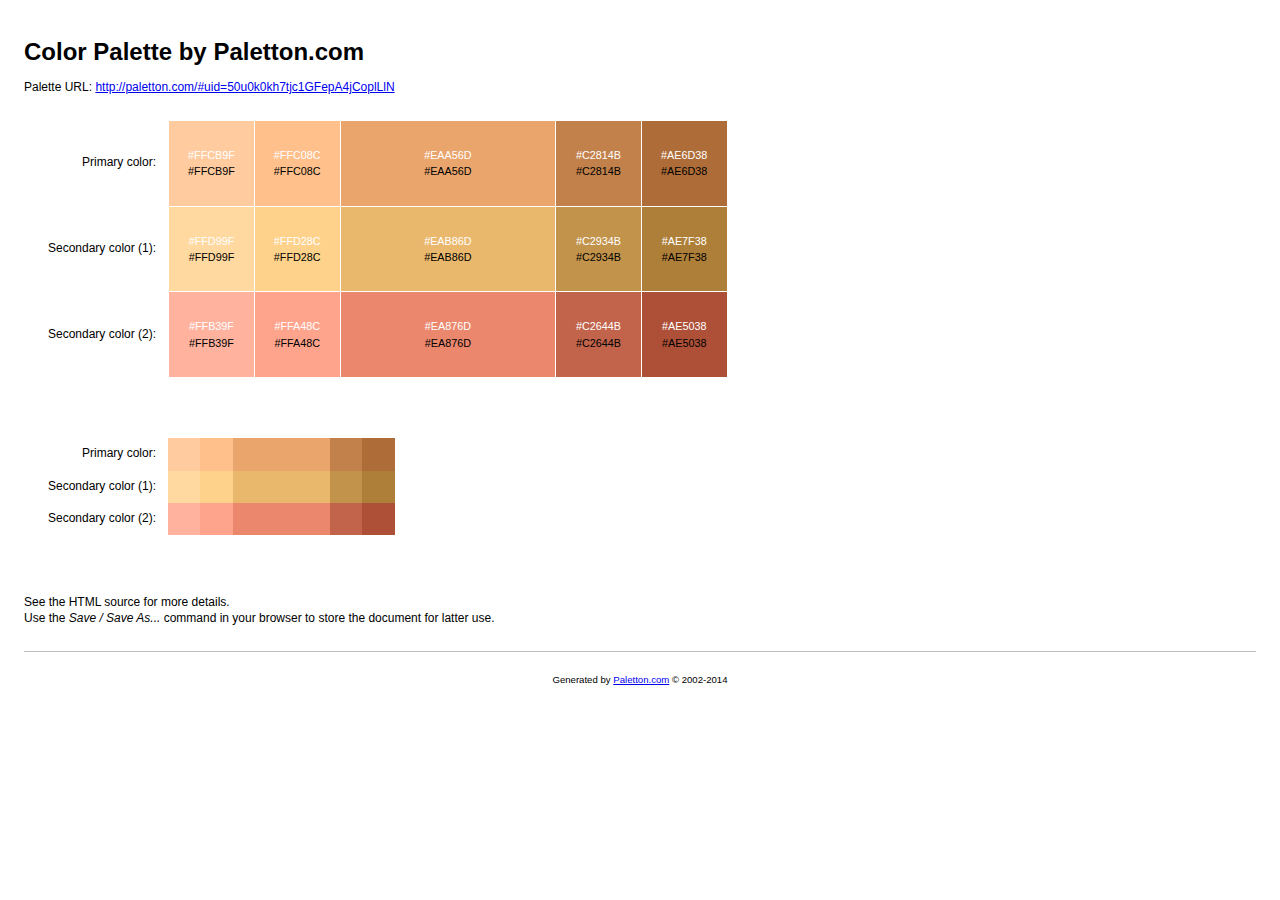
<file: Project 7/SiteDesign.html>
<!DOCTYPE html>
<!-- saved from url=(0036)http://paletton.com/export/index.php -->
<html><head><meta http-equiv="Content-Type" content="text/html; charset=UTF-8">
	
	<title>Color palette by Paletton.com</title>
	<meta name="generator" content="Paletton.com">

<style type="text/css">

/* Palette color codes */
/* Feel free to copy&paste color codes to your application */

.primary-1 { background-color: #FFCB9F }
.primary-2 { background-color: #FFC08C }
.primary-0 { background-color: #EAA56D }
.primary-3 { background-color: #C2814B }
.primary-4 { background-color: #AE6D38 }

.secondary-1-1 { background-color: #FFD99F }
.secondary-1-2 { background-color: #FFD28C }
.secondary-1-0 { background-color: #EAB86D }
.secondary-1-3 { background-color: #C2934B }
.secondary-1-4 { background-color: #AE7F38 }

.secondary-2-1 { background-color: #FFB39F }
.secondary-2-2 { background-color: #FFA48C }
.secondary-2-0 { background-color: #EA876D }
.secondary-2-3 { background-color: #C2644B }
.secondary-2-4 { background-color: #AE5038 }

/* end */


body {
	margin:0; padding: 2em;
	background: #fff;
	color: #000;
	font: 12px/1.33 "Segoe UI", "Helvetica Neue", Helvetica, sans-serif;
	text-align:left;
	}
h1 {
	margin: 0.5em 0;
	font-size: 200%;
	}
p {
	margin: 0.5em 0;
	}

.color-table {
	margin: 2em 2em 5em;
	border-collapse:collapse;
	border:none;
	border-spacing:0;
	font-size:100%;
	}
.color-table th {
	padding: 0 1em 0 0;
	text-align: right;
	vertical-align: middle;
	font-size: 100%;
	font-weight: normal;
	border: none;
	}
.color-table td.sample {
	width:6em; height:6em;
	padding: 10px;
	text-align:center;
	vertical-align:middle;
	font-size:90%;
	border: 1px solid white;
	white-space:nowrap;
	}
.color-table td.sample-0 {
	width:18em;
	}
.color-table.small td.sample {
	width:3em; height:3em;
	padding:0;
	border:none;
	}
.color-table.small td.sample-0 {
	width:9em;
	}
.color-table .white { margin-bottom:0.2em; color:white }
.color-table .black { margin-top:0.2em; color:black }

hr {
	margin: 2em 0 1em 0;
	border:none;
	border-bottom:1px solid silver;
	}
#footer {
	padding:1em;
	text-align:center;
	font-size:80%;
	}

</style>

</head>
<body>

<h1>Color Palette by Paletton.com</h1>
<p>Palette URL: <a href="http://paletton.com/#uid=50u0k0kh7tjc1GFepA4jCoplLlN">http://paletton.com/#uid=50u0k0kh7tjc1GFepA4jCoplLlN</a></p>

<table class="color-table">
	<tbody><tr>
		<th>Primary color:</th>
		<td class="sample sample-1 primary-1">
			<div class="white">#FFCB9F</div>
			<div class="black">#FFCB9F</div>
		</td>
		<td class="sample sample-2 primary-2">
			<div class="white">#FFC08C</div>
			<div class="black">#FFC08C</div>
		</td>
		<td class="sample sample-0 primary-0">
			<div class="white">#EAA56D</div>
			<div class="black">#EAA56D</div>
		</td>
		<td class="sample sample-3 primary-3">
			<div class="white">#C2814B</div>
			<div class="black">#C2814B</div>
		</td>
		<td class="sample sample-4 primary-4">
			<div class="white">#AE6D38</div>
			<div class="black">#AE6D38</div>
		</td>
	</tr>
	<tr>
		<th>Secondary color (1):</th>
		<td class="sample sample-1 secondary-1-1">
			<div class="white">#FFD99F</div>
			<div class="black">#FFD99F</div>
		</td>
		<td class="sample sample-2 secondary-1-2">
			<div class="white">#FFD28C</div>
			<div class="black">#FFD28C</div>
		</td>
		<td class="sample sample-0 secondary-1-0">
			<div class="white">#EAB86D</div>
			<div class="black">#EAB86D</div>
		</td>
		<td class="sample sample-3 secondary-1-3">
			<div class="white">#C2934B</div>
			<div class="black">#C2934B</div>
		</td>
		<td class="sample sample-4 secondary-1-4">
			<div class="white">#AE7F38</div>
			<div class="black">#AE7F38</div>
		</td>
	</tr>
	<tr>
		<th>Secondary color (2):</th>
		<td class="sample sample-1 secondary-2-1">
			<div class="white">#FFB39F</div>
			<div class="black">#FFB39F</div>
		</td>
		<td class="sample sample-2 secondary-2-2">
			<div class="white">#FFA48C</div>
			<div class="black">#FFA48C</div>
		</td>
		<td class="sample sample-0 secondary-2-0">
			<div class="white">#EA876D</div>
			<div class="black">#EA876D</div>
		</td>
		<td class="sample sample-3 secondary-2-3">
			<div class="white">#C2644B</div>
			<div class="black">#C2644B</div>
		</td>
		<td class="sample sample-4 secondary-2-4">
			<div class="white">#AE5038</div>
			<div class="black">#AE5038</div>
		</td>
	</tr>
</tbody></table>

<table class="color-table small">
	<tbody><tr>
		<th>Primary color:</th>
		<td class="sample sample-1 primary-1"></td>
		<td class="sample sample-2 primary-2"></td>
		<td class="sample sample-0 primary-0"></td>
		<td class="sample sample-3 primary-3"></td>
		<td class="sample sample-4 primary-4"></td>
	</tr>
	<tr>
		<th>Secondary color (1):</th>
		<td class="sample sample-1 secondary-1-1"></td>
		<td class="sample sample-2 secondary-1-2"></td>
		<td class="sample sample-0 secondary-1-0"></td>
		<td class="sample sample-3 secondary-1-3"></td>
		<td class="sample sample-4 secondary-1-4"></td>
	</tr>
	<tr>
		<th>Secondary color (2):</th>
		<td class="sample sample-1 secondary-2-1"></td>
		<td class="sample sample-2 secondary-2-2"></td>
		<td class="sample sample-0 secondary-2-0"></td>
		<td class="sample sample-3 secondary-2-3"></td>
		<td class="sample sample-4 secondary-2-4"></td>
	</tr>
</tbody></table>

<p>
See the HTML source for more details.<br>
Use the <em>Save / Save As...</em> command in your browser to store the document for latter use.
</p>

<hr>

<p id="footer">Generated by <a href="http://paletton.com/">Paletton.com</a> © 2002-2014</p>



</body></html>
</file>
